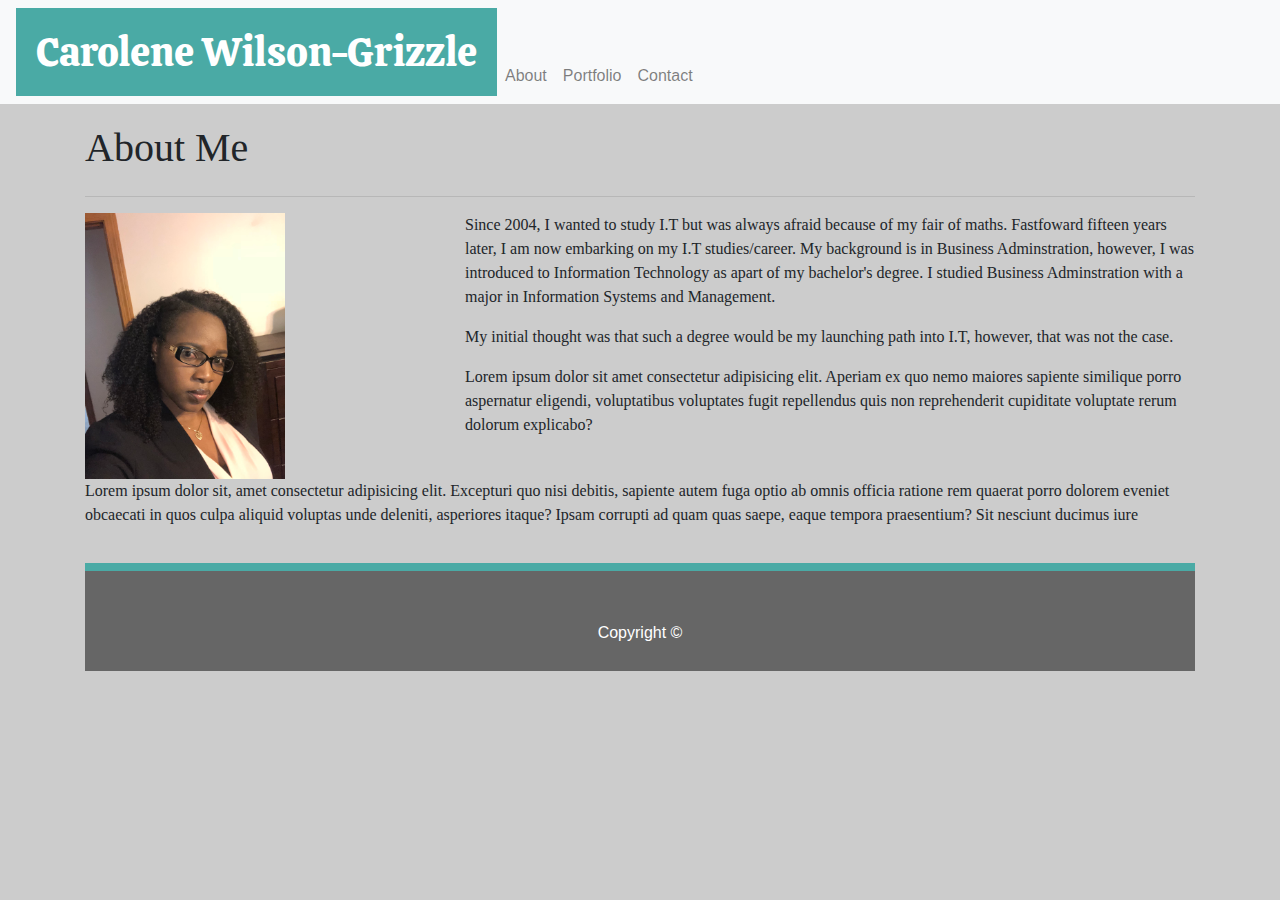
<file: index.html>
<!DOCTYPE html>
<html lang="en">

<head>
  <meta charset="UTF-8">
  <meta name="viewport" content="width=device-width, initial-scale=1.0">
  <meta http-equiv="X-UA-Compatible" content="ie=edge">
  <title>About Me</title>

  <link href="https://fonts.googleapis.com/css?family=Calistoga&display=swap&subset=latin-ext" rel="stylesheet">

  <!-- Bootstrap Link -->

  <link rel="stylesheet" href="https://stackpath.bootstrapcdn.com/bootstrap/4.3.1/css/bootstrap.min.css"
    integrity="sha384-ggOyR0iXCbMQv3Xipma34MD+dH/1fQ784/j6cY/iJTQUOhcWr7x9JvoRxT2MZw1T" crossorigin="anonymous">

  <!-- CSS Style Sheet  -->
  <link rel="stylesheet" href="style.css">

  <script src="https://code.jquery.com/jquery-3.2.1.slim.min.js" integrity="sha384-KJ3o2DKtIkvYIK3UENzmM7KCkRr/rE9/Qpg6aAZGJwFDMVNA/GpGFF93hXpG5KkN" crossorigin="anonymous"></script>
  <script src="https://cdnjs.cloudflare.com/ajax/libs/popper.js/1.12.9/umd/popper.min.js" integrity="sha384-ApNbgh9B+Y1QKtv3Rn7W3mgPxhU9K/ScQsAP7hUibX39j7fakFPskvXusvfa0b4Q" crossorigin="anonymous"></script>
  <script src="https://maxcdn.bootstrapcdn.com/bootstrap/4.0.0/js/bootstrap.min.js" integrity="sha384-JZR6Spejh4U02d8jOt6vLEHfe/JQGiRRSQQxSfFWpi1MquVdAyjUar5+76PVCmYl" crossorigin="anonymous"></script>

</head>

<body>
  <header>
    <nav class="navbar navbar-expand-md bg-light navbar-light">
      <!-- Brand -->
      <h1>Carolene Wilson-Grizzle</h1>
      <!-- </div> -->
      <!-- Toggler/collapsibe Button -->
      <button class="navbar-toggler" type="button" data-toggle="collapse" data-target="#collapsibleNavbar">
        <span class="navbar-toggler-icon"></span>
      </button>

      <!-- Navbar links -->
      <div class="collapse navbar-collapse" id="collapsibleNavbar">
        <ul class="navbar-nav navbar-right">
          <li class="nav-item">
            <a class="nav-link" href="index.html">About</a>
          </li>
          <li class="nav-item">
            <a class="nav-link" href="portfolio.html">Portfolio</a>
          </li>
          <li class="nav-item">
            <a class="nav-link" href="contact.html">Contact</a>
          </li>
        </ul>
      </div>
    </nav>
  </header>
  <!-- Main Section -->
  <div class="container">
    <div id="body">
      <!-- <div class="content-container"> -->
        <div class="row">
          <div class="col-md-12">
            <h1>About Me</h1>
          </div>
        </div>
        <hr />

        <section>
          <div class="row">
            <div class="col-md-4">
              <img src="images/Profilepic.jpg" alt="Profile Picture" width="200">
            </div>
            <div class="col-md-8">
              <p>Since 2004, I wanted to study I.T but was always afraid because of my fair of maths. Fastfoward fifteen
                years
                later, I am now embarking on my I.T studies/career. My background is in Business Adminstration, however,
                I
                was
                introduced to Information Technology as apart of my bachelor's degree. I studied Business Adminstration
                with a
                major in Information Systems and Management.</p>
              <p> My initial thought was that such a degree would be my launching path into I.T, however, that was not
                the
                case.</p>
              <p>Lorem ipsum dolor sit amet consectetur adipisicing elit. Aperiam ex quo nemo maiores sapiente similique
                porro aspernatur eligendi, voluptatibus voluptates fugit repellendus quis non reprehenderit cupiditate
                voluptate rerum dolorum explicabo?</p>
            </div>
          </div>
          <div class="row">
            <div class="col-md-12">
              <p>Lorem ipsum dolor sit, amet consectetur adipisicing elit. Excepturi quo nisi debitis, sapiente autem
                fuga
                optio
                ab omnis officia ratione rem quaerat porro dolorem eveniet obcaecati in quos culpa aliquid voluptas
                unde
                deleniti, asperiores itaque? Ipsam corrupti ad quam quas saepe, eaque tempora praesentium? Sit
                nesciunt
                ducimus iure</p>
            </div>
          </div>
        </section>
      </div>
    <!-- </div> -->
  
  <div class="footer">
    <div class="row">
      <div class="col md-12">
        Copyright &COPY;
      </div>
    </div>
  </div>
</div>
</div>
</body>

</html>
</file>
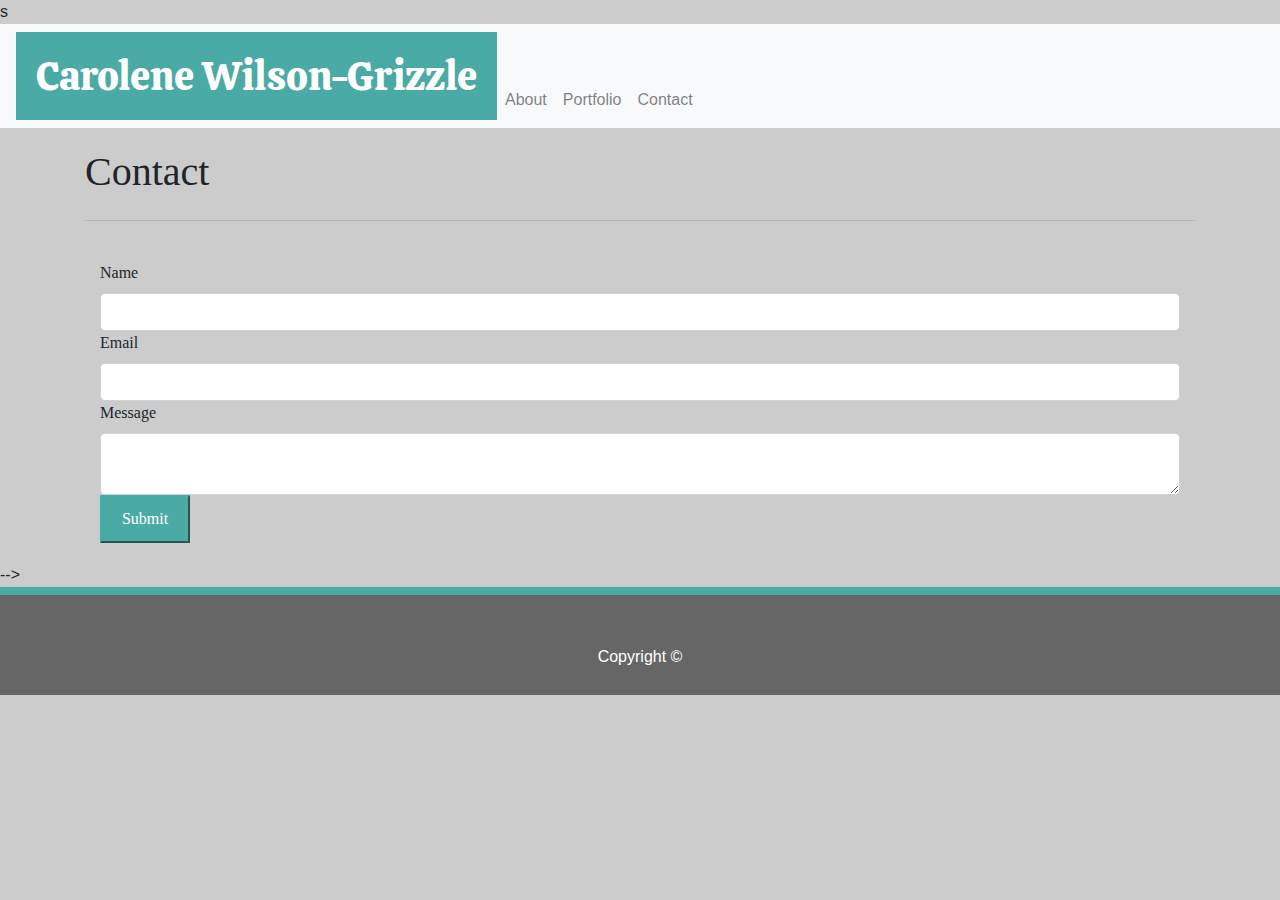
<file: contact.html>
<!DOCTYPE html>
<html lang="en">

<head>
  <meta charset="UTF-8">
  <meta name="viewport" content="width=device-width, initial-scale=1.0">
  <meta http-equiv="X-UA-Compatible" content="ie=edge">
  <title>About Me</title>
  <link href="https://fonts.googleapis.com/css?family=Calistoga&display=swap&subset=latin-ext" rel="stylesheet">

                          <!-- Bootstrap Link -->

  <link rel="stylesheet" href="https://stackpath.bootstrapcdn.com/bootstrap/4.3.1/css/bootstrap.min.css"
    integrity="sha384-ggOyR0iXCbMQv3Xipma34MD+dH/1fQ784/j6cY/iJTQUOhcWr7x9JvoRxT2MZw1T" crossorigin="anonymous">

                      <!-- CSS Style Sheet  -->
  <link rel="stylesheet" href="style.css">

  <script src="https://code.jquery.com/jquery-3.2.1.slim.min.js" integrity="sha384-KJ3o2DKtIkvYIK3UENzmM7KCkRr/rE9/Qpg6aAZGJwFDMVNA/GpGFF93hXpG5KkN" crossorigin="anonymous"></script>
  <script src="https://cdnjs.cloudflare.com/ajax/libs/popper.js/1.12.9/umd/popper.min.js" integrity="sha384-ApNbgh9B+Y1QKtv3Rn7W3mgPxhU9K/ScQsAP7hUibX39j7fakFPskvXusvfa0b4Q" crossorigin="anonymous"></script>
  <script src="https://maxcdn.bootstrapcdn.com/bootstrap/4.0.0/js/bootstrap.min.js" integrity="sha384-JZR6Spejh4U02d8jOt6vLEHfe/JQGiRRSQQxSfFWpi1MquVdAyjUar5+76PVCmYl" crossorigin="anonymous"></script>s
</head>

<body>
  <header>
    <nav class="navbar navbar-expand-md bg-light navbar-light">
      <!-- Brand -->
      <h1>Carolene Wilson-Grizzle</h1>
      <!-- Toggler/collapsibe Button -->
      <button class="navbar-toggler" type="button" data-toggle="collapse" data-target="#collapsibleNavbar">
        <span class="navbar-toggler-icon"></span>
      </button>

      <!-- Navbar links -->
      <div class="collapse navbar-collapse" id="collapsibleNavbar">
        <ul class="navbar-nav navbar-right">
          <li class="nav-item">
            <a class="nav-link" href="index.html">About</a>
          </li>
          <li class="nav-item">
            <a class="nav-link" href="portfolio.html">Portfolio</a>
          </li>
          <li class="nav-item">
            <a class="nav-link" href="contact.html">Contact</a>
          </li>
        </ul>
      </div>
    </nav>
  </header>
  <!-- Main Section  -->
  <div id="body">
    <div class="container">
      <div class="row">
        <div class="col md-12">
          <h1>Contact</h1>
        </div>
      </div>
      <hr />

      <section class="container">
        <br>
        <form action="/action_page.php">
          <div>
            <label for="name">Name</label><br>
            <input type="text" class="form-control" name="" id="name">
          </div>
          <div>
            <label for="email">Email</label><br>
            <input type="email" class="form-control" name="email" id="email">
          </div>
          <div>
            <label for="message">Message</label><br>
            <textarea name="message" class="form-control" id="message"></textarea>
          </div>
          <div>
            <button type="submit" value="Submit">Submit</button>
          </div>

        </form>
      </section>
    </div>
  </div> -->
  <div class="footer">
    <div class="row">
      <div class="col md-12">
        Copyright &COPY;
      </div>
    </div>

  </div>
</body>

</html>
</file>
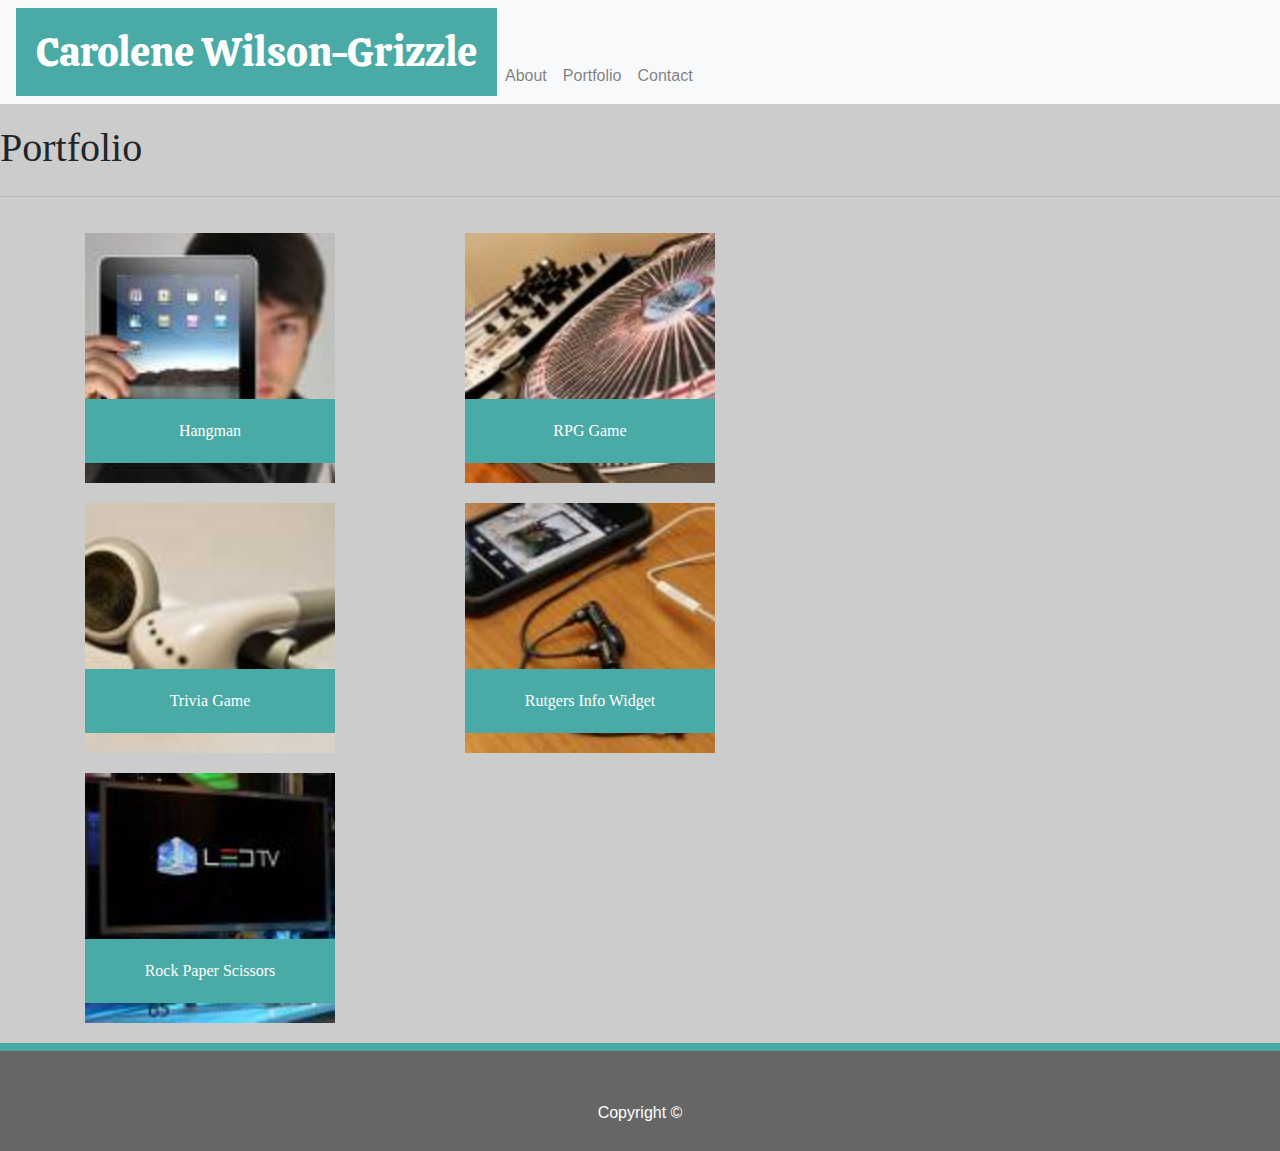
<file: portfolio.html>
<!DOCTYPE html>
<html lang="en">

<head>
  <meta charset="UTF-8">
  <meta name="viewport" content="width=device-width, initial-scale=1.0">
  <meta http-equiv="X-UA-Compatible" content="ie=edge">
  <title>About Me</title>

  <link href="https://fonts.googleapis.com/css?family=Calistoga&display=swap&subset=latin-ext" rel="stylesheet">

                          <!-- Bootstrap Link -->

  <link rel="stylesheet" href="https://stackpath.bootstrapcdn.com/bootstrap/4.3.1/css/bootstrap.min.css"
    integrity="sha384-ggOyR0iXCbMQv3Xipma34MD+dH/1fQ784/j6cY/iJTQUOhcWr7x9JvoRxT2MZw1T" crossorigin="anonymous">

                      <!-- CSS Style Sheet  -->
  <link rel="stylesheet" href="style.css">

  <script src="https://code.jquery.com/jquery-3.2.1.slim.min.js" integrity="sha384-KJ3o2DKtIkvYIK3UENzmM7KCkRr/rE9/Qpg6aAZGJwFDMVNA/GpGFF93hXpG5KkN" crossorigin="anonymous"></script>
  <script src="https://cdnjs.cloudflare.com/ajax/libs/popper.js/1.12.9/umd/popper.min.js" integrity="sha384-ApNbgh9B+Y1QKtv3Rn7W3mgPxhU9K/ScQsAP7hUibX39j7fakFPskvXusvfa0b4Q" crossorigin="anonymous"></script>
  <script src="https://maxcdn.bootstrapcdn.com/bootstrap/4.0.0/js/bootstrap.min.js" integrity="sha384-JZR6Spejh4U02d8jOt6vLEHfe/JQGiRRSQQxSfFWpi1MquVdAyjUar5+76PVCmYl" crossorigin="anonymous"></script>

</head>

<body>
    <header>
        <nav class="navbar navbar-expand-md bg-light navbar-light">
          <!-- Brand -->
          <h1>Carolene Wilson-Grizzle</h1>
          <!-- </div> -->
          <!-- Toggler/collapsibe Button -->
          <button class="navbar-toggler" type="button" data-toggle="collapse" data-target="#collapsibleNavbar">
            <span class="navbar-toggler-icon"></span>
          </button>
    
          <!-- Navbar links -->
          <div class="collapse navbar-collapse" id="collapsibleNavbar">
            <ul class="navbar-nav navbar-right">
              <li class="nav-item">
                <a class="nav-link" href="index.html">About</a>
              </li>
              <li class="nav-item">
                <a class="nav-link" href="portfolio.html">Portfolio</a>
              </li>
              <li class="nav-item">
                <a class="nav-link" href="contact.html">Contact</a>
              </li>
            </ul>
          </div>
        </nav>
      </header>
      <!-- Main Section  -->
  <div id="body">
    <div class="content">
      <div class="row">
        <div class="col-md-12">
          <h1>Portfolio</h1>
        </div>
      </div>
      <hr />
      <section class="container">
        <!-- pictures -->

        <div class="row">
          <div class="col-md-4">
            <div class="picture">
              <img class="img-fluid" src="images/Hangman.jpeg" alt="Hangman" width="250">
              <div id="hangman">
                <div class="caption">
                  Hangman
                </div>
              </div>
            </div>
          </div>

          <div class="col-md-4">
            <div class="picture">
              <img class="img-fluid" src="images/RPG Game.jpeg" alt="RPG Game" width="250">
              <div id="rpg">
              </div>
              <div class="caption">
                RPG Game
              </div>
            </div>
          </div>

          <div class="col-md-4">
          </div>
        </div>
        <!-- </div> -->

        <div class="row">
          <div class="col-md-4">
            <div class="picture">
              <img class="img-fluid" src="images/Trivia Game.jpeg" alt="Trivia Game" width="250">
              <div id="Trivia">
              </div>

              <div class="caption">
                Trivia Game
              </div>
            </div>
          </div>

          <div class="col-md-4">
            <div class="picture">
              <img class="img-fluid" src="images/Rutgers Info Widget.jpeg" alt="Rutgers Info Widget" width="250">
              <div id="Rutgers">
              </div>
              <div class="caption">
                Rutgers Info Widget
              </div>
            </div>

            <div class="col-md-4">
            </div>
          </div>
        </div>

        <div class="row">
          <div class="col-md-4">
            <div class="picture">
              <img class="img-fluid" src="images/Rock Paper Scissors.jpeg" alt="Rock Paper Scissors" width="250">
              <div id="rock">
                <div class="caption">
                  Rock Paper Scissors
                </div>
              </div>

              <div class="col-md-4">
              </div>
              <div class="col-md-4">
              </div>
            </div>
          </div>
        </div>
    </div>
    </section>
  </div>
  <div class="footer">
    <div class="row">
      <div class="col md-12">
        Copyright &COPY;
      </div>
    </div>

  </div>
</body>

</html>
</file>
<file: style.css>
body{
  margin: 0;
  background-color:#cccccc;
}
/* .content-container{
  width: 960px;
  margin:0 auto;
} */
header {
  background-color: #fff;
}
header .content-container {
  display: flex;
  flex-direction: row;
  justify-content: space-between;
  align-items: baseline;
}
header h1 {
  background-color: #4aaaa5;
  color:#fff;
  font-size: 40px;
  font-family: 'Calistoga', cursive;
  padding: 20px;
  margin:0;
}
.navbar {
  list-style: none;
  background: #ffffff;
  align-items: flex-end;
}
/* /* .navbar li {
  float: right; */
} */
.navbar li a {
  text-decoration: none;
  padding: 15px 20px;
  color: #cccccc;
}
.navbar li a:hover {
  background-color: cadetblue;
  color: #ffffff;
}
#body {
  font-family: Georgia, 'Times New Roman', Times, serif;
  margin: 20px 0px;
  background-color: #cccccc;

}
#body .content-container {
  background-color: #fff;
  padding: 10px;
  box-sizing: border-box;
}
.profile-pic {
  float: left;
  margin-right: 20px;
}
.picture {
  width: 250px;
  margin: 20px 20px 0 0;
  float:left;
  position: relative;
}
.caption {
  background-color: #4aaaa5;
  box-sizing: border-box;
  color: #ffffff;
  padding: 20px;
  text-align: center;
  width: 100%;
  position: absolute;
  bottom: 20px
}
#rpg {
  background-color: #4aaaa5;
  color: #ffffff;
  padding: 20px;
  text-align: center;
  width: 210px;
  position: absolute;
  bottom: -195px;
}
.clearfix{
  clear:both;
}
input, textarea{
  width: 900px;
  border: 1px solid #dddddd;
  padding: 5px;
}
textarea {
  height: 300px;
  width: 900px;
  border:1px solid #dddddd
}
button {
  background-color: #4aaaa5;
  border-color: #4aaaa5;
  color: #ffffff;
  width: 90px;
  padding: 10px;
  text-align: center;
  font-size: 1em;
}
.footer {
  clear: both;
  text-align: center;
  color: #ffffff;
  background-color: #666666;
  height: 50px;
  border-top: #4aaaa5 8px solid;
  padding: 50px;
  box-sizing: border-box;
}

/* 
@media (max-width:600px) {
  header .content-container {width: 100%;
    max-width: 600px;
  }
}

@media (max-width:600px) {
  body {
    max-width: 100%;
  }
} */
</file>
